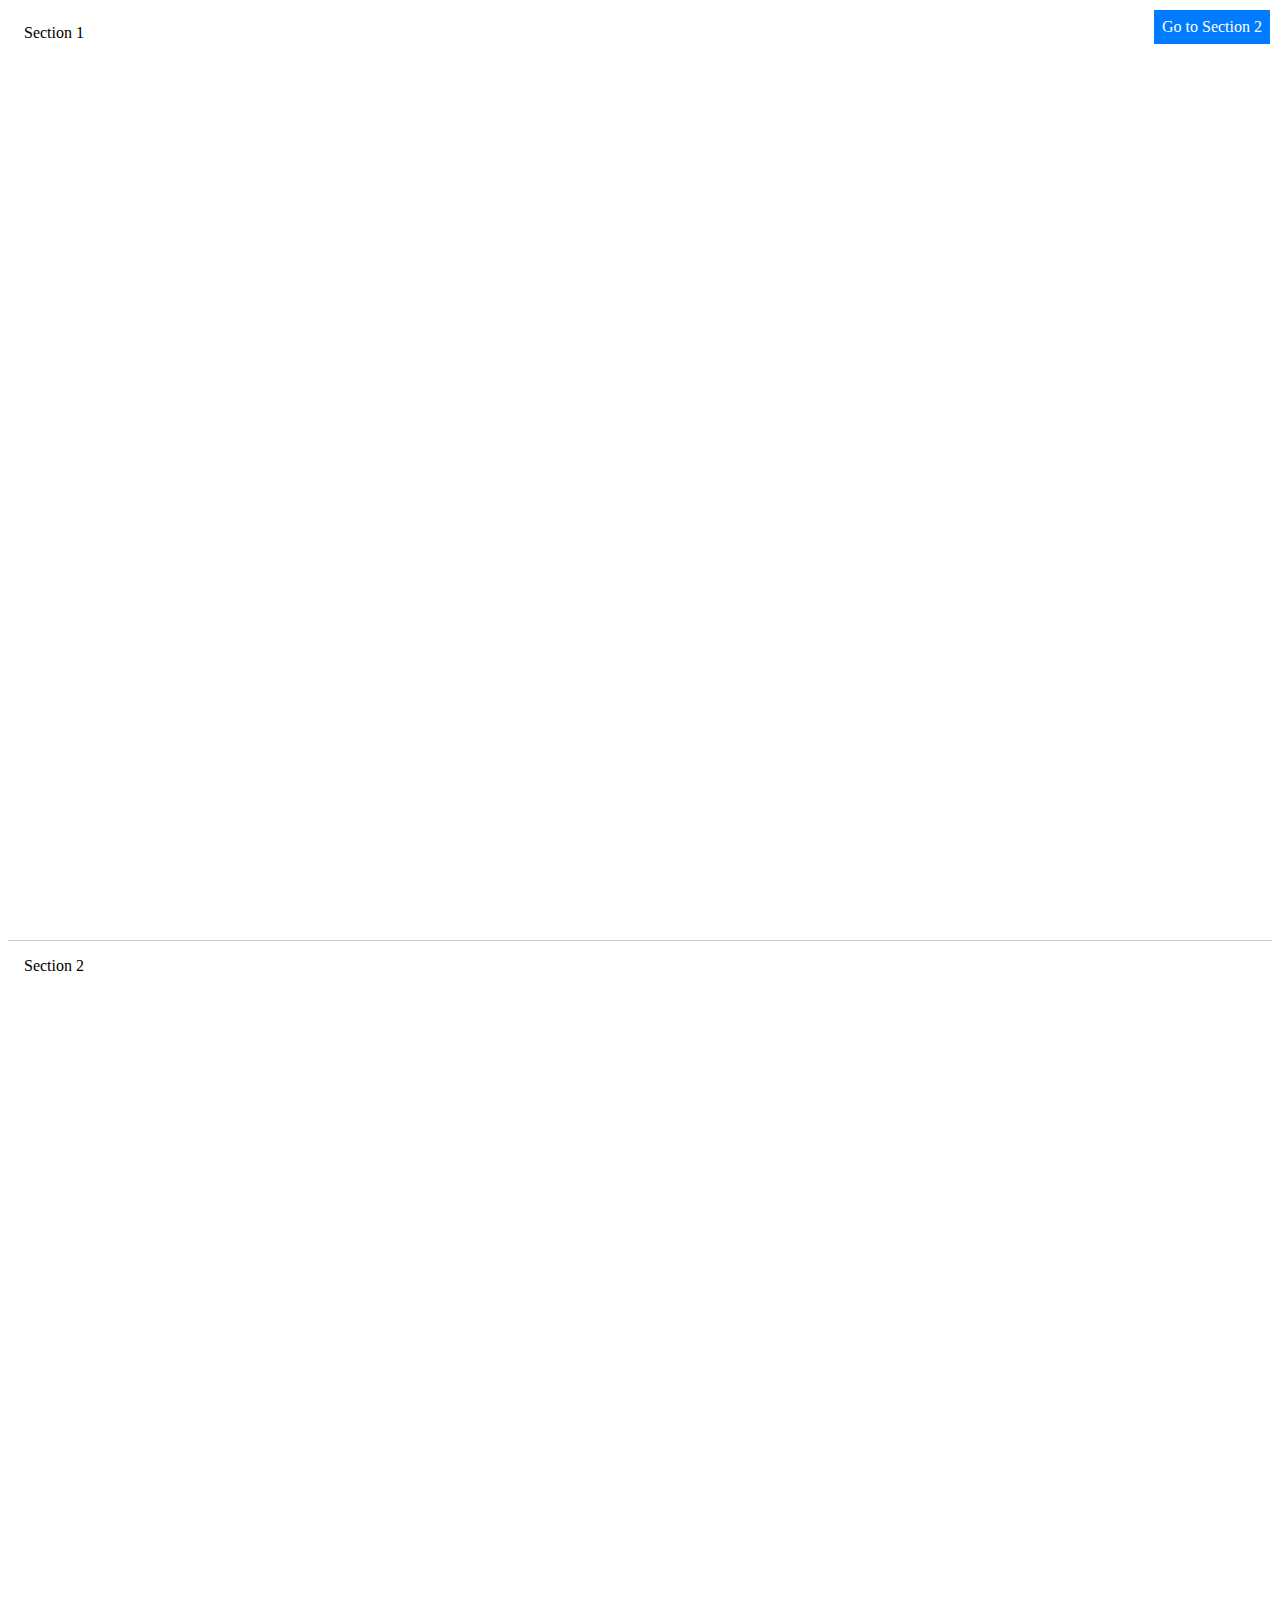
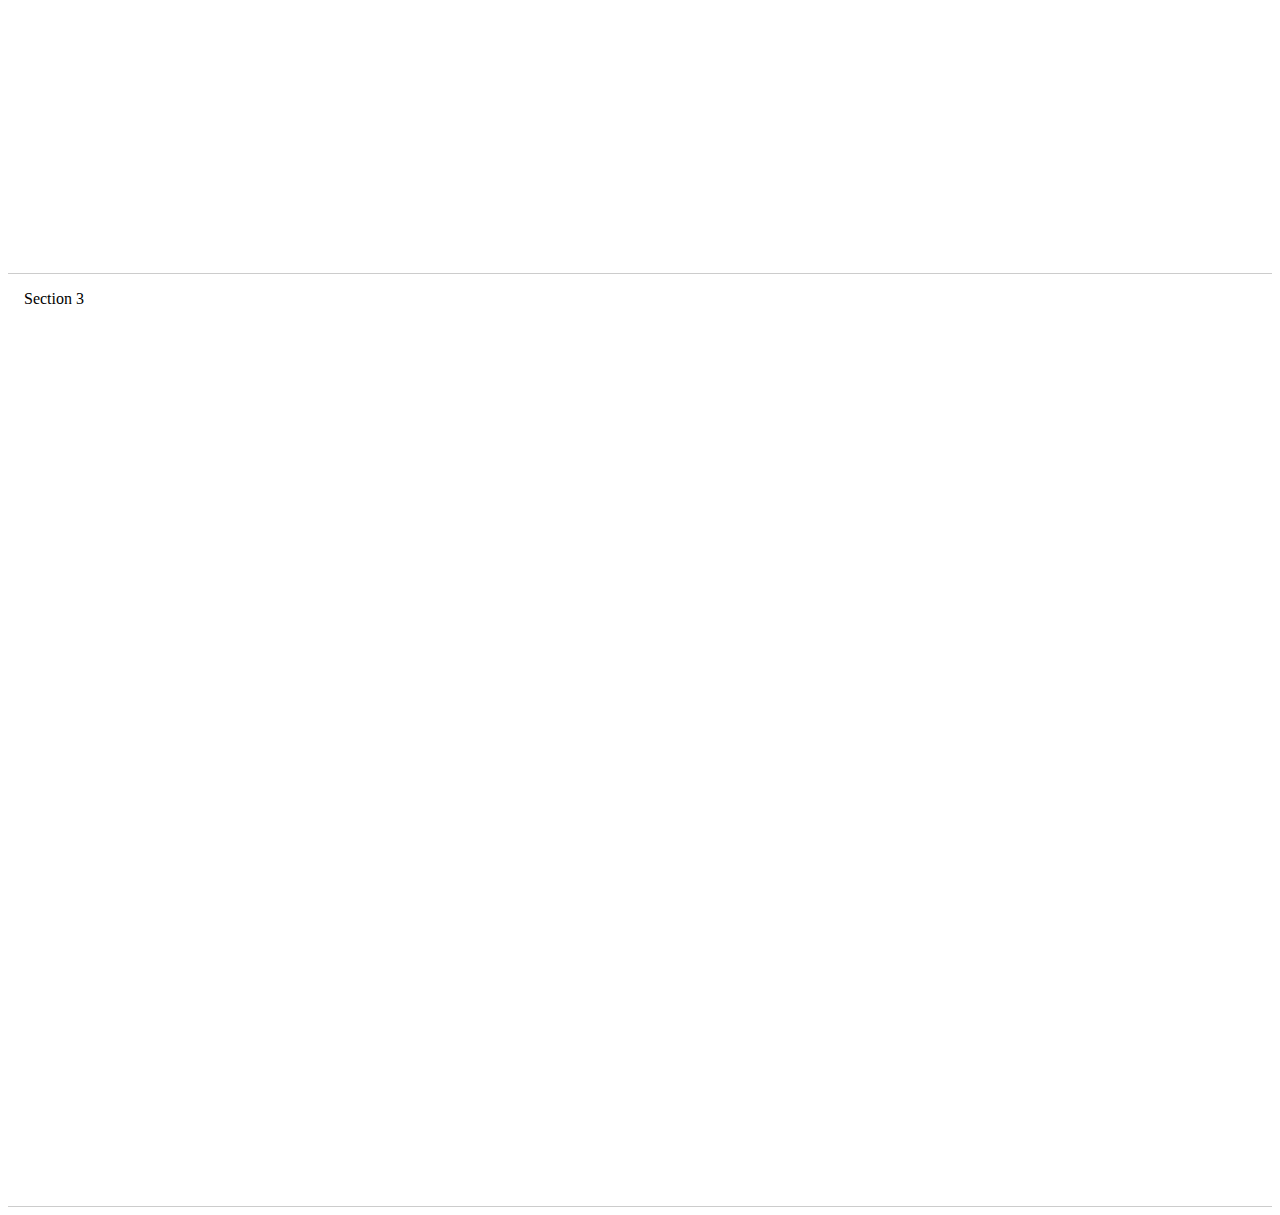
<file: test.html>
<!DOCTYPE html>
<html lang="en">
<head>
  <meta charset="UTF-8">
  <meta name="viewport" content="width=device-width, initial-scale=1.0">
  <title>Smooth Scrolling</title>
  <style>
    html {
      scroll-behavior: smooth;
    }
    section {
      height: 100vh;
      padding: 1rem;
      border-bottom: 1px solid #ccc;
    }
    a {
      position: fixed;
      top: 10px;
      right: 10px;
      background-color: #007BFF;
      color: white;
      padding: 0.5rem;
      text-decoration: none;
    }
  </style>
  <script src="animotion.js"></script>
</head>
<body>
  <a href="#section2">Go to Section 2</a>
  <section id="section1">Section 1</section>
  <section id="section2">Section 2</section>
  <section id="section3">Section 3</section>
</body>
</html>
</file>
